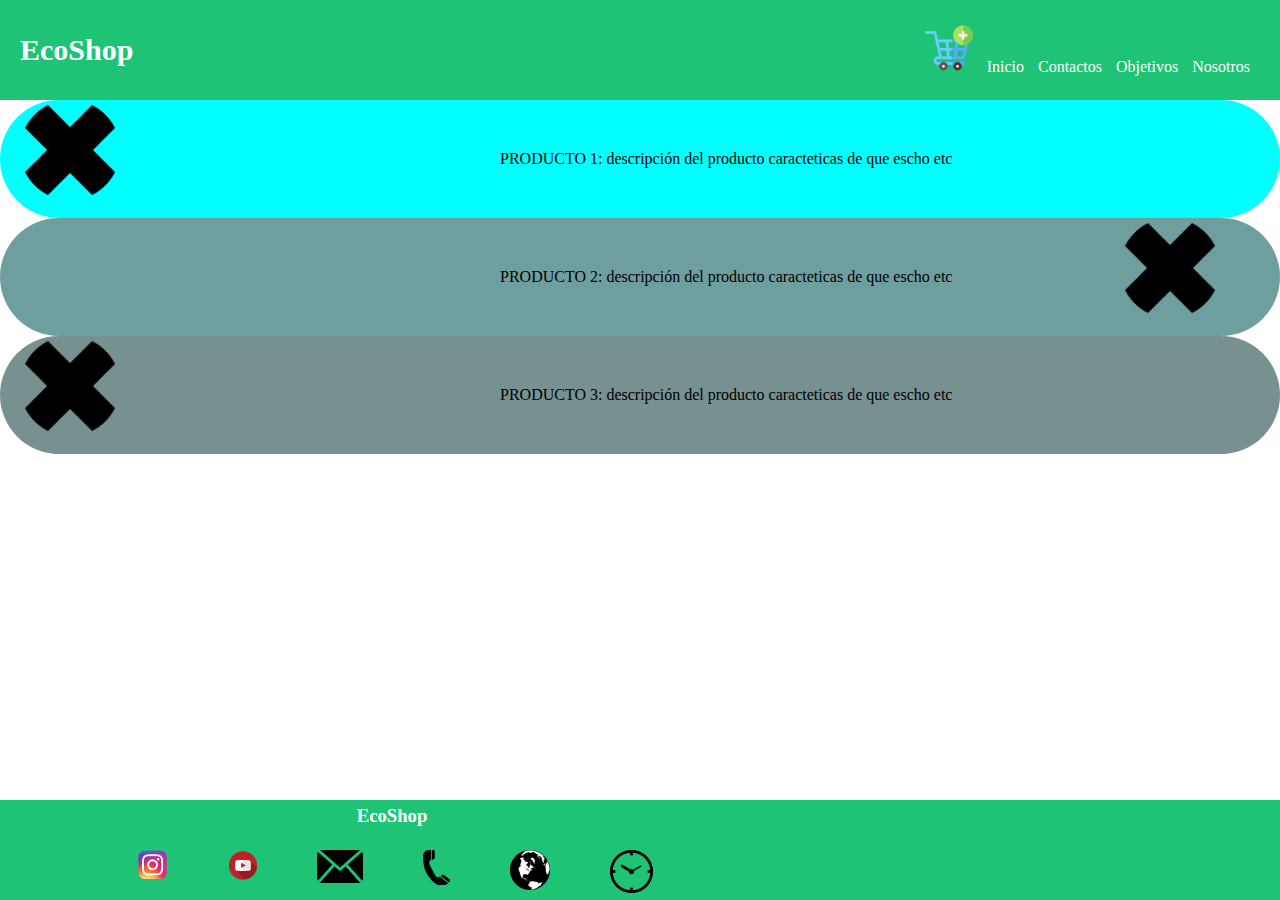
<file: index.html>
<!DOCTYPE html>
<html lang="en">
<head>
    <meta charset="UTF-8">
    <meta http-equiv="X-UA-Compatible" content="IE=edge">
    <meta name="viewport" content="width=device-width, initial-scale=1.0">
    <link rel="stylesheet" href="styles/style.css">
    <title>Projecto</title>
</head>
<body>
    <header>
  <h1>EcoShop</h1>
  <nav>
    <ul>
      <li><a href="#"><img src="imagenes/anadir-al-carrito 2.png" alt="tienda"> </a></li>
      <li><a href="#">Inicio</a></li>
      <li><a href="#">Contactos</a></li>
      <li><a href="Objetivos.html">Objetivos</a></li>
      <li><a href="#">Nosotros</a></li>
    </ul>
  </nav>
</header>
<main>
    <div class="contenedor1"><img class="imge" src="imagenes/eliminar.png" alt="eliminar"><p class="p1">PRODUCTO 1:
        descripción del producto caracteticas de que escho  etc</p></div>
    <div class="contenedor2"><img class="imges" src="imagenes/eliminar.png" alt="eliminar"><p class="p2">PRODUCTO 2:
        descripción del producto caracteticas de que escho  etc</p></div>
    <div class="contenedor3"><img class="imge" src="imagenes/eliminar.png" alt="eliminar"><p class="p3">PRODUCTO 3:
        descripción del producto caracteticas de que escho  etc</p></div>
</main>
<footer>
    <h3>EcoShop</h3>
    <ul class="ulxd">
      <li class="lixd"><img class="redes" src="imagenes/instagram.png" alt="Instagram"></li>
      <li class="lixd"><img class="redes" src="imagenes/youtube.png" alt="Youtube"></li>
      <li class="lixd"><img class="contact" src="imagenes/Email.png" alt="Email"></li>
      <li class="lixd"><img class="contact" src="imagenes/Telefono.png" alt="Telefono"></li>
      <li class="lixd"><img class="contact" src="imagenes/Ubicacion.png" alt="Ubicacion"></li>
      <li class="lixd"><img class="contact" src="imagenes/Horario.png" alt="Horario"></li>
    </ul>
  </footer>  
</body>
</html>
</file>
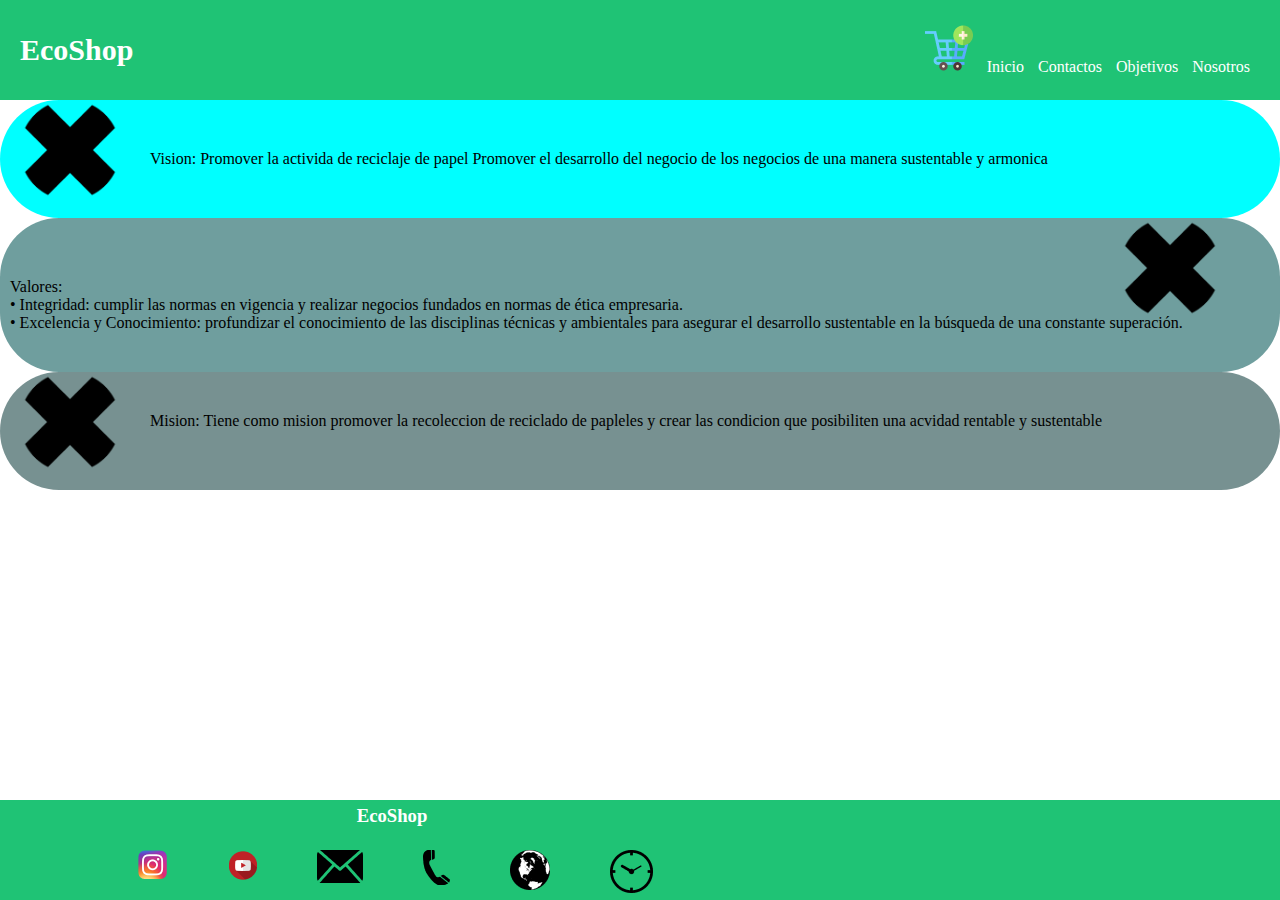
<file: Objetivos.html>
<!DOCTYPE html>
<html lang="en">
<head>
    <meta charset="UTF-8">
    <meta http-equiv="X-UA-Compatible" content="IE=edge">
    <meta name="viewport" content="width=device-width, initial-scale=1.0">
    <link rel="stylesheet" href="styles/style.css">
    <title>Projecto</title>
</head>
<body>
    <header>
  <h1>EcoShop</h1>
  <nav>
    <ul>
      <li><a href="#"><img src="imagenes/anadir-al-carrito 2.png" alt="tienda"> </a></li>
      <li><a href="index.html">Inicio</a></li>
      <li><a href="#">Contactos</a></li>
      <li><a href="Objetivos.html">Objetivos</a></li>
      <li><a href="#">Nosotros</a></li>
    </ul>
  </nav>
</header>
<main>
    <div class="contenedor1"><img class="imge" src="imagenes/eliminar.png" alt="eliminar"><p class="p1o">Vision: Promover la activida de  reciclaje de papel Promover el desarrollo del negocio de los negocios de una manera sustentable y armonica</p></div>
    <div class="contenedor2"><img class="imges" src="imagenes/eliminar.png" alt="eliminar"><p class="p2o">Valores: <br> 
        • Integridad: cumplir las normas en vigencia y realizar negocios fundados en normas de ética empresaria. <br>
        • Excelencia y Conocimiento: profundizar el conocimiento de las disciplinas técnicas y ambientales para asegurar el desarrollo sustentable en la búsqueda de una constante superación. </p></div>
    <div class="contenedor3"><img class="imge" src="imagenes/eliminar.png" alt="eliminar"><p class="p3o">Mision:
        Tiene como mision promover la recoleccion de reciclado de papleles y crear las condicion que posibiliten una acvidad rentable y sustentable        
        </p></div>
</main>
<footer>
    <h3>EcoShop</h3>
    <ul class="ulxd">
      <li class="lixd"><img class="redes" src="imagenes/instagram.png" alt="Instagram"></li>
      <li class="lixd"><img class="redes" src="imagenes/youtube.png" alt="Youtube"></li>
      <li class="lixd"><img class="contact" src="imagenes/Email.png" alt="Email"></li>
      <li class="lixd"><img class="contact" src="imagenes/Telefono.png" alt="Telefono"></li>
      <li class="lixd"><img class="contact" src="imagenes/Ubicacion.png" alt="Ubicacion"></li>
      <li class="lixd"><img class="contact" src="imagenes/Horario.png" alt="Horario"></li>
    </ul>
  </footer>  
</body>
</html>
</file>
<file: styles/style.css>
* {
    margin: 0;
    box-sizing: border-box;
    padding: 0;
}
html{
  height: 100%;
  margin: 0;
}
main {
  flex: 1;
}
.p1{
  position: relative;
  left: 500px;
  top: -50px;
}
.p1o{
  position: relative;
  left: 150px;
  top: -50px;
}
.p2o{
  position: relative;
  left: 10px;
  top: -40px;
}
.p3o{
  position: relative;
  left: 150px;
  top: -60px;
}
.p2{
  position: relative;
  left: 500px;
  top: -50px;
}
.p3{
  position: relative;
  left: 500px;
  top: -50px;
}
footer {
  bottom: 0;
  position: relative;
  position: fixed;
  left: 0;
  width: 100%;
  height: 100px;
  background-color: #1FC375;
  padding: 20px;
  text-align: center;
  display: flex;
  justify-content: center;
  color: #FFFFFF;
  
}
h1{
    font-size: 30px;
    display: flex;
    flex: wrap;
    color: #FFFFFF;

}
h3{
  position: relative;
  display: flex;
  top: -15px;
  left: 40px;
}
body {

    margin: 0;
    padding: 0;
    display: flex;
  flex-direction: column;
  }
  header{
    position: fixed;
    background-color: #1FC375;
    position: relative;
    height: 100px;
    display: flex;
    justify-content: space-between;
    align-items: center;
    padding: 20px;
    width: 100%;
  }
  nav {
    display: flex;
    justify-content: space-between;
  }
  nav ul {
    list-style-type: none;
    margin: 0;
    padding: 0;
  }
  
  nav li {
    display: inline;
    margin-right: 10px;

  }
  
  nav a {
    text-decoration: none;
    color: #FFFFFF;
  }
.contact{
  display: flex;
  position: relative;
  flex-wrap: wrap;
}
.ulxd{
  display: flex;
  position: relative;
  flex-wrap: wrap;
  flex-direction: column;
  justify-content: space-around;
  list-style-type: none;
  align-items: center;

}
.lixd{
  display: flex;
  justify-content: center;
  padding: 30px;
  right: 280px;
  position: relative;

}
.imge{
  position: relative;
  width: 100px;
  height: 100px;
  display: flex;
  justify-content: flex-end;
  left: 20px;
}
.imges{
  position: relative;
  width: 100px;
  height: 100px;
  display: flex;
  justify-content: flex-end;
  left: 1120px;
}
.contenedor1{
  background-color: aqua;
  border-radius: 59PX;
  
}
.contenedor2{
  background-color: rgb(111, 158, 158);
  border-radius: 59PX;
  
}
.contenedor3{
  background-color: rgb(119, 145, 145);
  border-radius: 59PX;
  
}
</file>
